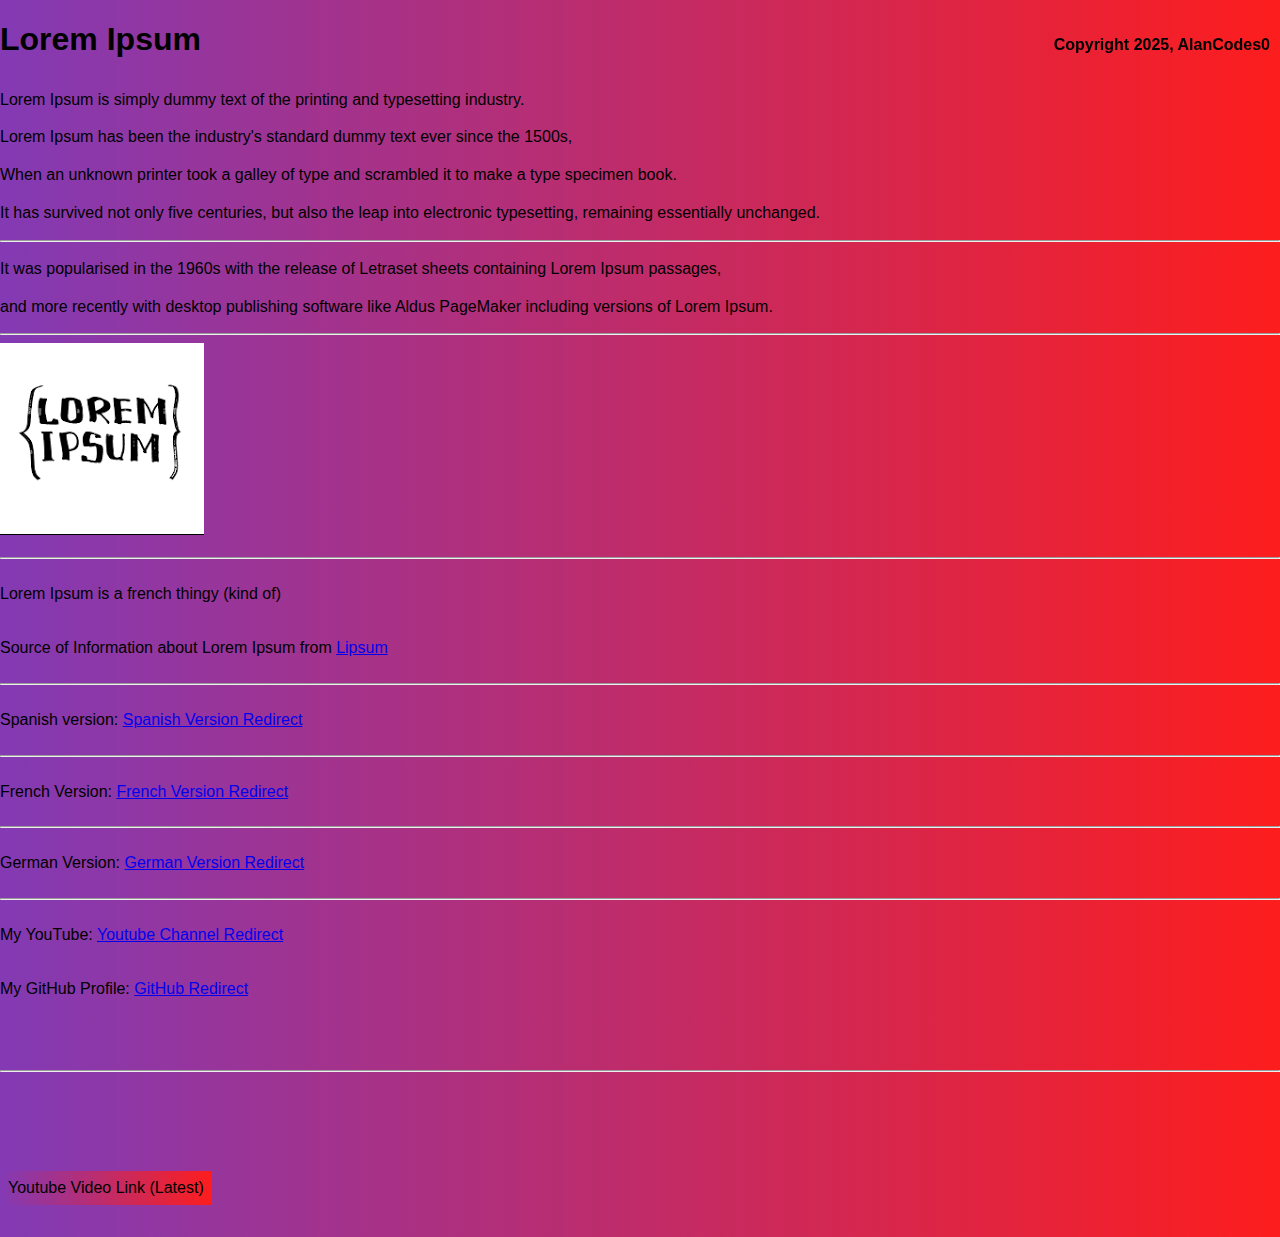
<file: index.html>
<!DOCTYPE html>
<html>
    <head>
        <title>FunWithLorem (1st version)</title>
    </head>
    <body>
        <link rel="stylesheet" type="text/css" href="styles.css">
        <h1>Lorem Ipsum</h1>
        <p1>Lorem Ipsum is simply dummy text of the printing and typesetting industry.<br> Lorem Ipsum has been the industry's standard dummy text ever since the 1500s, <br>When an unknown printer took a galley of type and scrambled it to make a type specimen book.<br>It has survived not only five centuries, but also the leap into electronic typesetting, remaining essentially unchanged.<br><hr> It was popularised in the 1960s with the release of Letraset sheets containing Lorem Ipsum passages, <br>and more recently with desktop publishing software like Aldus PageMaker including versions of Lorem Ipsum.</p1>
        <br><hr>
        <img src="[data-uri]" alt="Lorem Ipsum Image">
        <br><hr>
        <p>Lorem Ipsum is a french thingy (kind of)</p>
        <p>Source of Information about Lorem Ipsum from <a href="https://lipsum.com">Lipsum</a></p>
        <hr>
        <p>Spanish version: <a href="https://soul-open.github.io/FunWithLorem/spanishfunwithlorem.html">Spanish Version Redirect</a></p>
        <hr>
        <p>French Version: <a href="https://soul-open.github.io/FunWithLorem/frenchfunwithlorem.html">French Version Redirect</a></p>
        <hr>
        <p>German Version: <a href="https://soul-open.github.io/FunWithLorem/germanfunwithlorem.html">German Version Redirect</a></p>
        <hr>
        <p>My YouTube: <a href="https://youtube.com/@AlanCodes0">Youtube Channel Redirect</a></p>
        <p>My GitHub Profile: <a href="https://github.com/Soul-Open/">GitHub Redirect</a></p>
        <br><hr>
        <br>
        <br>
        <input type="button" value="Youtube Video Link (Latest)" onclick="window.location.href='https://www.youtube.com/shorts/OY9WpubsO-o';">
        <p style="position: fixed; top: 10px; right: 10px; font-weight: bold;"><strong>Copyright 2025, AlanCodes0</strong></p>
    </body>
</html>
</file>
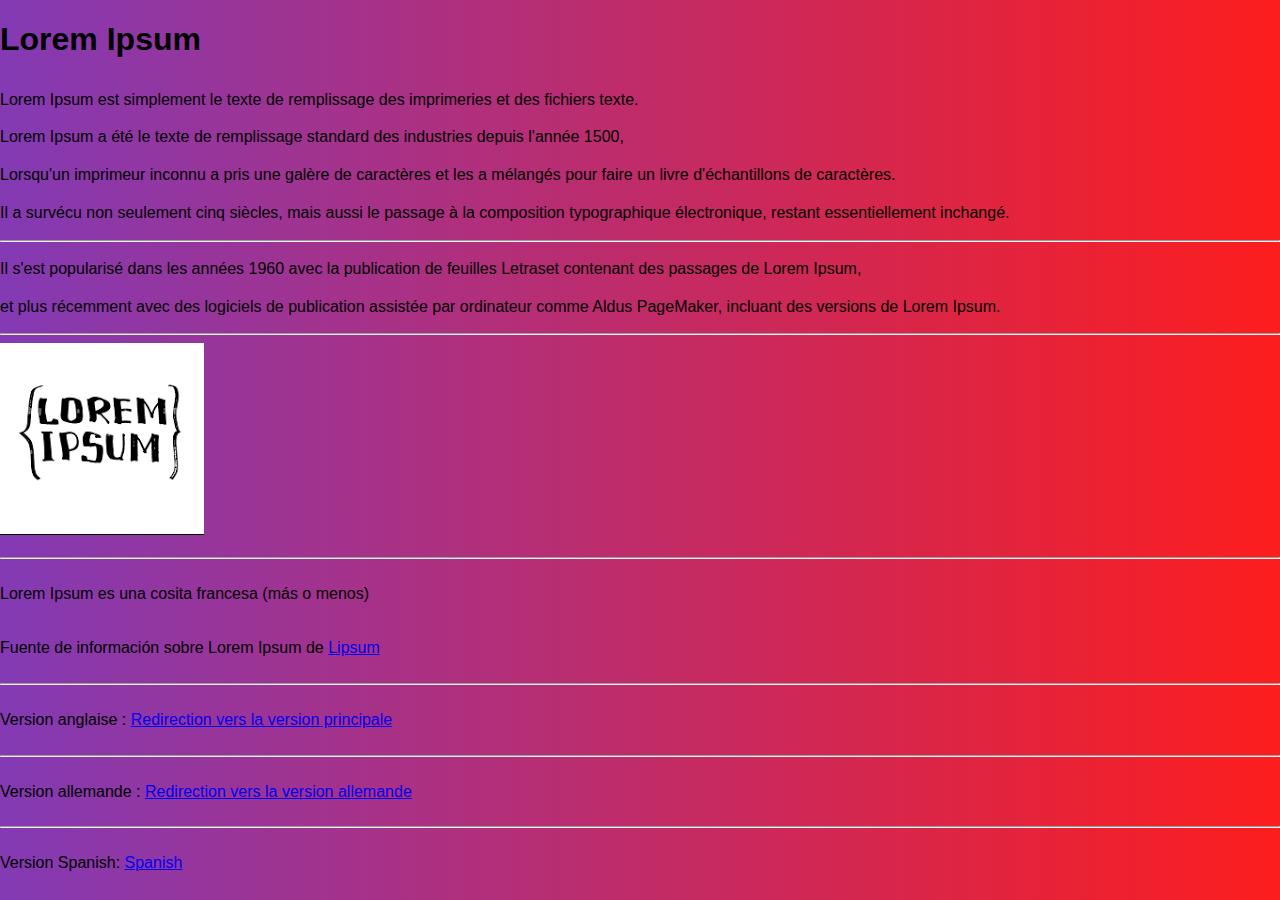
<file: frenchfunwithlorem.html>
<!DOCTYPE html>
<html>
    <head>
        <title>FunWithLorem (1ère version)</title>
    </head>
    <body>
        <link rel="stylesheet" type="text/css" href="styles.css">
        <h1>Lorem Ipsum</h1>
        <p1>Lorem Ipsum est simplement le texte de remplissage des imprimeries et des fichiers texte.<br> Lorem Ipsum a été le texte de remplissage standard des industries depuis l'année 1500, <br>Lorsqu'un imprimeur inconnu a pris une galère de caractères et les a mélangés pour faire un livre d'échantillons de caractères.<br>Il a survécu non seulement cinq siècles, mais aussi le passage à la composition typographique électronique, restant essentiellement inchangé.<br><hr> Il s'est popularisé dans les années 1960 avec la publication de feuilles Letraset contenant des passages de Lorem Ipsum, <br>et plus récemment avec des logiciels de publication assistée par ordinateur comme Aldus PageMaker, incluant des versions de Lorem Ipsum.</p1>
        <br><hr>
        <img src="[data-uri]" alt="Lorem Ipsum Image">
        <br><hr>
        <p>Lorem Ipsum es una cosita francesa (más o menos)</p>
        <p>Fuente de información sobre Lorem Ipsum de <a href="https://lipsum.com">Lipsum</a></p>
        <hr>
        <p>Version anglaise : <a href="https://soul-open.github.io/FunWithLorem/">Redirection vers la version principale</a></p>
        <hr>
        <p>Version allemande : <a href="https://soul-open.github.io/FunWithLorem/germanfunwithlorem.html">Redirection vers la version allemande</a></p>
        <hr>
        <p>Version Spanish: <a href="https://soul-open.github.io/FunWithLorem/spanishfunwithlorem.html">Spanish</a></p>
        <p></p>
    </body>
</html>
</file>
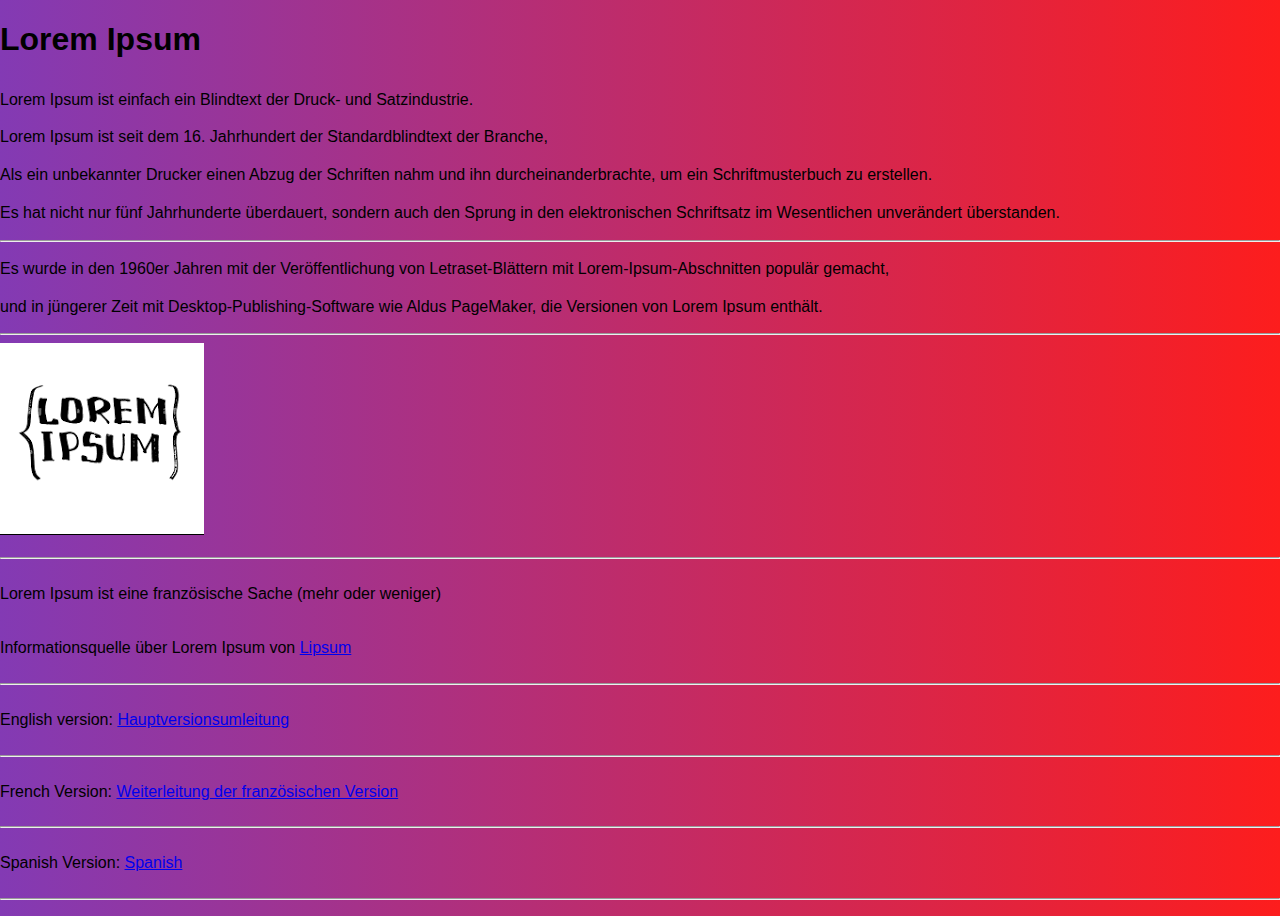
<file: germanfunwithlorem.html>
<!DOCTYPE html>
<html>
    <head>
        <title>FunWithLorem (1.ª Version)</title>
    </head>
    <body>
        <link rel="stylesheet" type="text/css" href="styles.css">
        <h1>Lorem Ipsum</h1>
        <p1>Lorem Ipsum ist einfach ein Blindtext der Druck- und Satzindustrie.<br> Lorem Ipsum ist seit dem 16. Jahrhundert der Standardblindtext der Branche, <br>Als ein unbekannter Drucker einen Abzug der Schriften nahm und ihn durcheinanderbrachte, um ein Schriftmusterbuch zu erstellen.<br>Es hat nicht nur fünf Jahrhunderte überdauert, sondern auch den Sprung in den elektronischen Schriftsatz im Wesentlichen unverändert überstanden.<br><hr>Es wurde in den 1960er Jahren mit der Veröffentlichung von Letraset-Blättern mit Lorem-Ipsum-Abschnitten populär gemacht, <br>und in jüngerer Zeit mit Desktop-Publishing-Software wie Aldus PageMaker, die Versionen von Lorem Ipsum enthält.</p1>
        <br><hr>
        <img src="[data-uri]" alt="Lorem Ipsum Image">
        <br><hr>
        <p>Lorem Ipsum ist eine französische Sache (mehr oder weniger)</p>
        <p>Informationsquelle über Lorem Ipsum von <a href="https://lipsum.com">Lipsum</a></p>
        <hr>
        <p>English version: <a href="https://soul-open.github.io/FunWithLorem/">Hauptversionsumleitung</a></p>
        <hr>
        <p>French Version: <a href="https://soul-open.github.io/FunWithLorem/frenchfunwithlorem.html">Weiterleitung der französischen Version</a></p>
        <hr>
        <p>Spanish Version: <a href="https://soul-open.github.io/FunWithLorem/spanishfunwithlorem.html">Spanish</a></p>
        <hr>
        <p></p>
    </body>
</html>
</file>
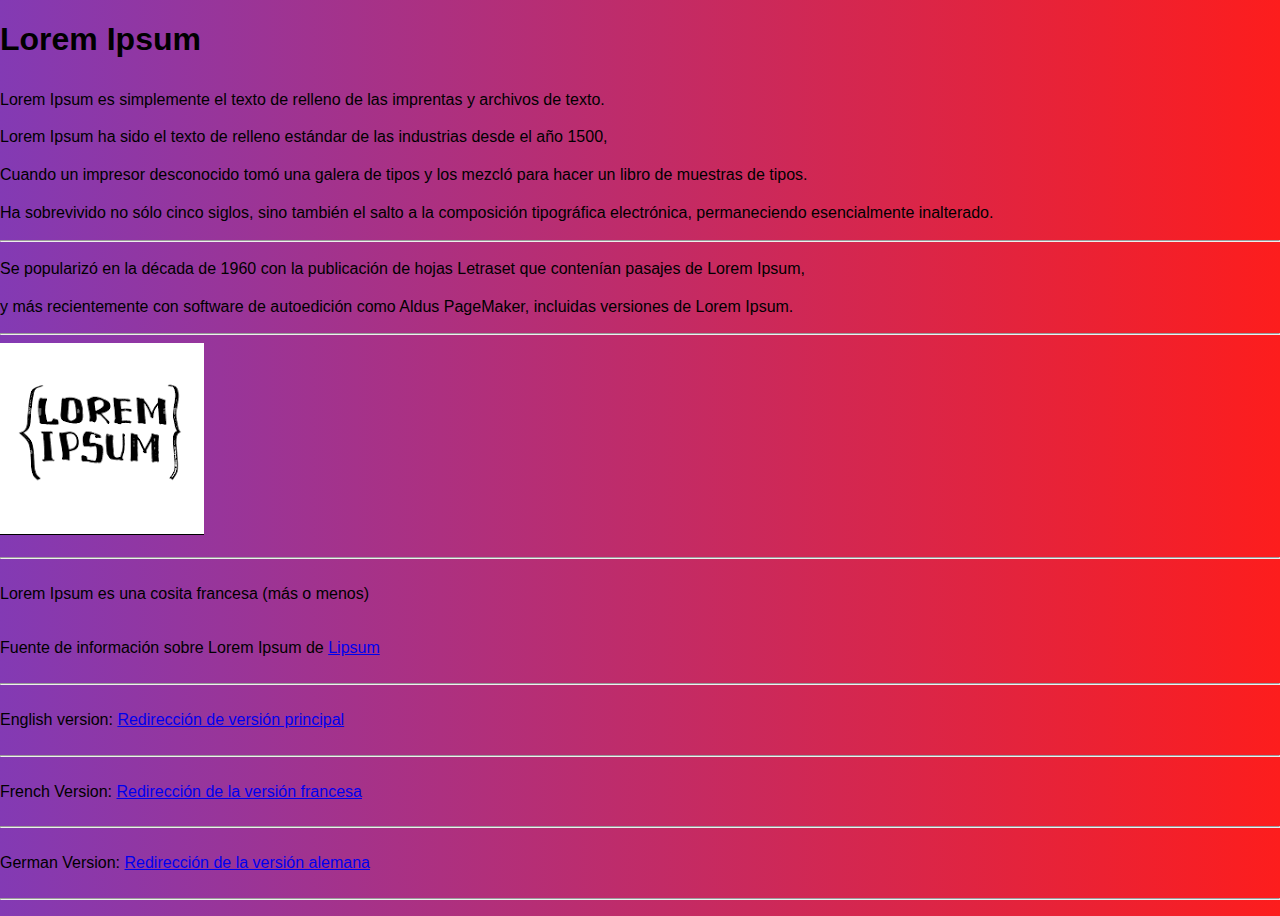
<file: spanishfunwithlorem.html>
<!DOCTYPE html>
<html>
    <head>
        <title>FunWithLorem (1.ª versión)</title>
    </head>
    <body>
        <link rel="stylesheet" type="text/css" href="styles.css">
        <h1>Lorem Ipsum</h1>
        <p1>Lorem Ipsum es simplemente el texto de relleno de las imprentas y archivos de texto.<br> Lorem Ipsum ha sido el texto de relleno estándar de las industrias desde el año 1500, <br>Cuando un impresor desconocido tomó una galera de tipos y los mezcló para hacer un libro de muestras de tipos.<br>Ha sobrevivido no sólo cinco siglos, sino también el salto a la composición tipográfica electrónica, permaneciendo esencialmente inalterado.<br><hr> Se popularizó en la década de 1960 con la publicación de hojas Letraset que contenían pasajes de Lorem Ipsum, <br>y más recientemente con software de autoedición como Aldus PageMaker, incluidas versiones de Lorem Ipsum.</p1>
        <br><hr>
        <img src="[data-uri]" alt="Lorem Ipsum Image">
        <br><hr>
        <p>Lorem Ipsum es una cosita francesa (más o menos)</p>
        <p>Fuente de información sobre Lorem Ipsum de <a href="https://lipsum.com">Lipsum</a></p>
        <hr>
        <p>English version: <a href="https://soul-open.github.io/FunWithLorem/">Redirección de versión principal</a></p>
        <hr>
        <p>French Version: <a href="https://soul-open.github.io/FunWithLorem/frenchfunwithlorem.html">Redirección de la versión francesa</a></p>
        <hr>
        <p>German Version: <a href="https://soul-open.github.io/FunWithLorem/germanfunwithlorem.html">Redirección de la versión alemana</a></p>
        <hr>
        <p></p>
    </body>
</html>
</file>
<file: styles.css>
body {
    background: #833AB4;
    background: linear-gradient(90deg, rgba(131, 58, 180, 1) 0%, rgba(253, 29, 29, 1) 50%, rgba(252, 176, 69, 1) 100%);
    background-size: 200% 200%;
    font-family: -apple-system, BlinkMacSystemFont, 
                 "SF Pro Text", "SF Pro Icons", 
                 "Helvetica Neue", 
                 Helvetica, 
                 Arial, 
                 sans-serif; 
    color: #000;
    margin: 0;
    word-spacing: normal;
    line-height: 1cm;
    font-size: 16px;
    font-weight: 400;
    text-align: left;
    input {
        background: linear-gradient(90deg, rgba(131, 58, 180, 1) 0%, rgba(253, 29, 29, 1) 50%, rgba(252, 176, 69, 1) 100%);
        background-size: 200% 200%;
        color: #000;
        border: none;
        padding: 0.5em;
        font-size: 16px;
        margin-bottom: 2em;
        margin-top: 1em;
        animation: gradientTransition 5s ease infinite;
    }
    
    button {
        background: linear-gradient(90deg, rgba(131, 58, 180, 1) 0%, rgba(253, 29, 29, 1) 50%, rgba(252, 176, 69, 1) 100%);
        background-size: 200% 200%;
        color: #000;
        border: none;
        padding: 0.5em;
        font-size: 16px;
        margin-bottom: 2em;
        margin-top: 1em;
        animation: gradientTransition 5s ease infinite;
    }
    animation: gradientTransition 5s ease infinite;
}
@keyframes gradientTransition {
    0% {
        background-position: 0% 50%;
    }
    50% {
        background-position: 100% 50%;
    }
    100% {
        background-position: 0% 50%;
    }
}
</file>
